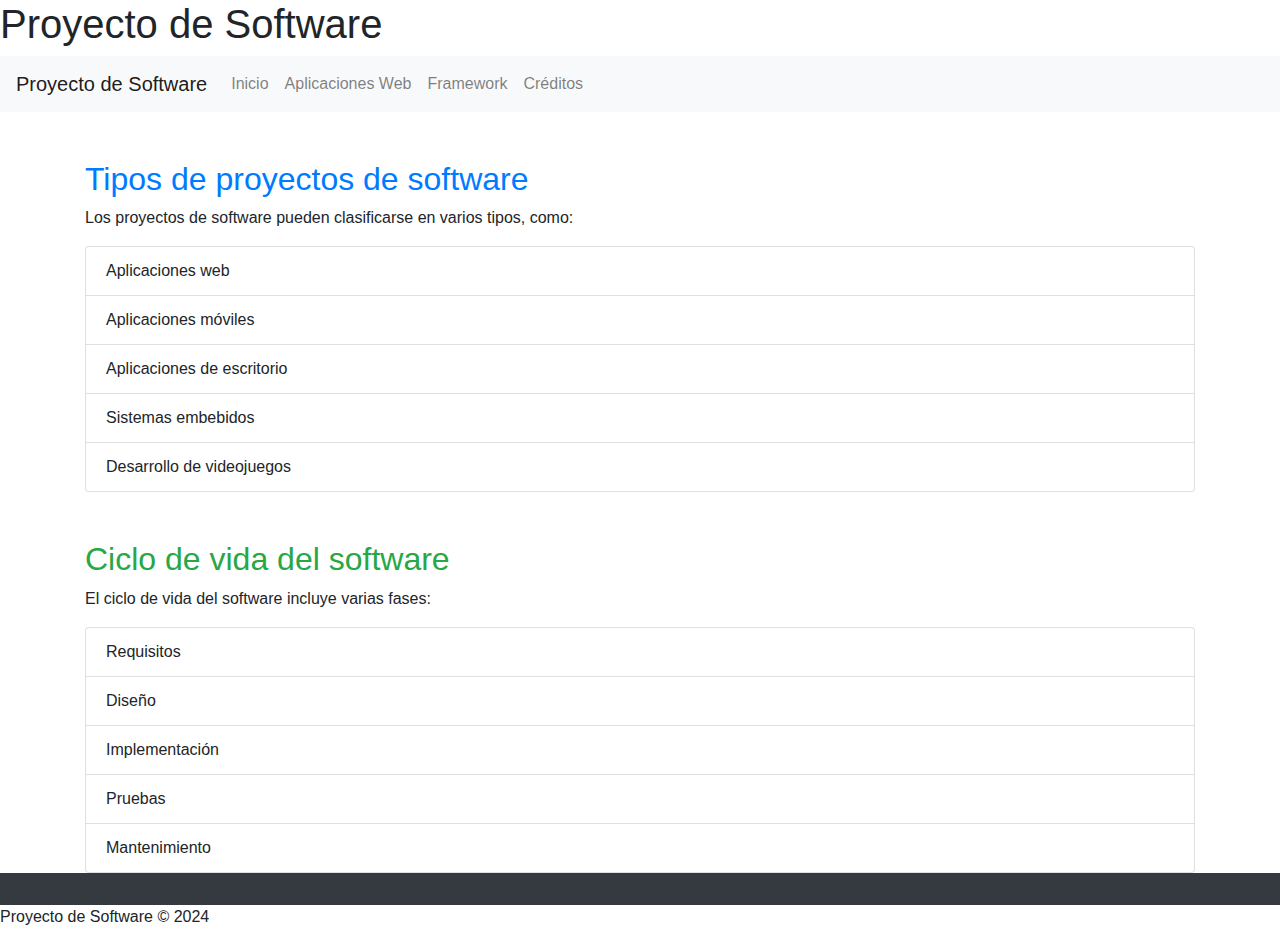
<file: index.html>
<!DOCTYPE html>
<html lang="es">
    <head>
        <meta charset="UTF-8">
        <meta name="viewport" content="width=device-width, initial-scale=1.0">
        <title>Parcial 2 Proyectos</title>
        <link href="https://stackpath.bootstrapcdn.com/bootstrap/4.5.2/css/bootstrap.min.css" rel="stylesheet">
        <link rel="stylesheet" href="css/estilos.css">
    </head>

<body>
    <header>
        <h1>Proyecto de Software</h1>
        <nav class="navbar navbar-expand-lg navbar-light bg-light">
            <a class="navbar-brand" href="index.html">Proyecto de Software</a>
            <button class="navbar-toggler" type="button" data-toggle="collapse" data-target="#navbarNav" aria-controls="navbarNav" aria-expanded="false" aria-label="Toggle navigation">
                <span class="navbar-toggler-icon"></span>
            </button>
            <div class="collapse navbar-collapse" id="navbarNav">
                <ul class="navbar-nav">
                    <li class="nav-item">
                        <a class="nav-link" href="index.html">Inicio</a>
                    </li>
                    <li class="nav-item">
                        <a class="nav-link" href="aplicaciones-web.html">Aplicaciones Web</a>
                    </li>
                    <li class="nav-item">
                        <a class="nav-link" href="framework.html">Framework</a>
                    </li>
                    <li class="nav-item">
                        <a class="nav-link" href="creditos.html">Créditos</a>
                    </li>
                </ul>
            </div>
        </nav>
    </header>


   <section class="container mt-5">
    <h2 class="text-primary">Tipos de proyectos de software</h2>
    <p>Los proyectos de software pueden clasificarse en varios tipos, como:</p>
    <ul class="list-group">
        <li class="list-group-item">Aplicaciones web</li>
        <li class="list-group-item">Aplicaciones móviles</li>
        <li class="list-group-item">Aplicaciones de escritorio</li>
        <li class="list-group-item">Sistemas embebidos</li>
        <li class="list-group-item">Desarrollo de videojuegos</li>
    </ul>
    <h2 class="text-success mt-5">Ciclo de vida del software</h2>
    <p>El ciclo de vida del software incluye varias fases:</p>
    <ol class="list-group">
        <li class="list-group-item">Requisitos</li>
        <li class="list-group-item">Diseño</li>
        <li class="list-group-item">Implementación</li>
        <li class="list-group-item">Pruebas</li>
        <li class="list-group-item">Mantenimiento</li>
    </ol>
</section>

<button onclick="topFunction()" id="topBtn" title="Ir Arriba">↑</button>

<script>
    // Mostrar botón cuando el usuario baja 20px
    window.onscroll = function() {scrollFunction()};
    
    function scrollFunction() {
        if (document.body.scrollTop > 20 || document.documentElement.scrollTop > 20) {
            document.getElementById("topBtn").style.display = "block";
        } else {
            document.getElementById("topBtn").style.display = "none";
        }
    }

    // Volver al principio de la página
    function topFunction() {
        document.body.scrollTop = 0;
        document.documentElement.scrollTop = 0;
    }
</script>

</body>
<footer class="bg-dark text-white text-center py-3"></footer>
    <p>Proyecto de Software &copy; 2024</p>
</footer>
</html>
</file>
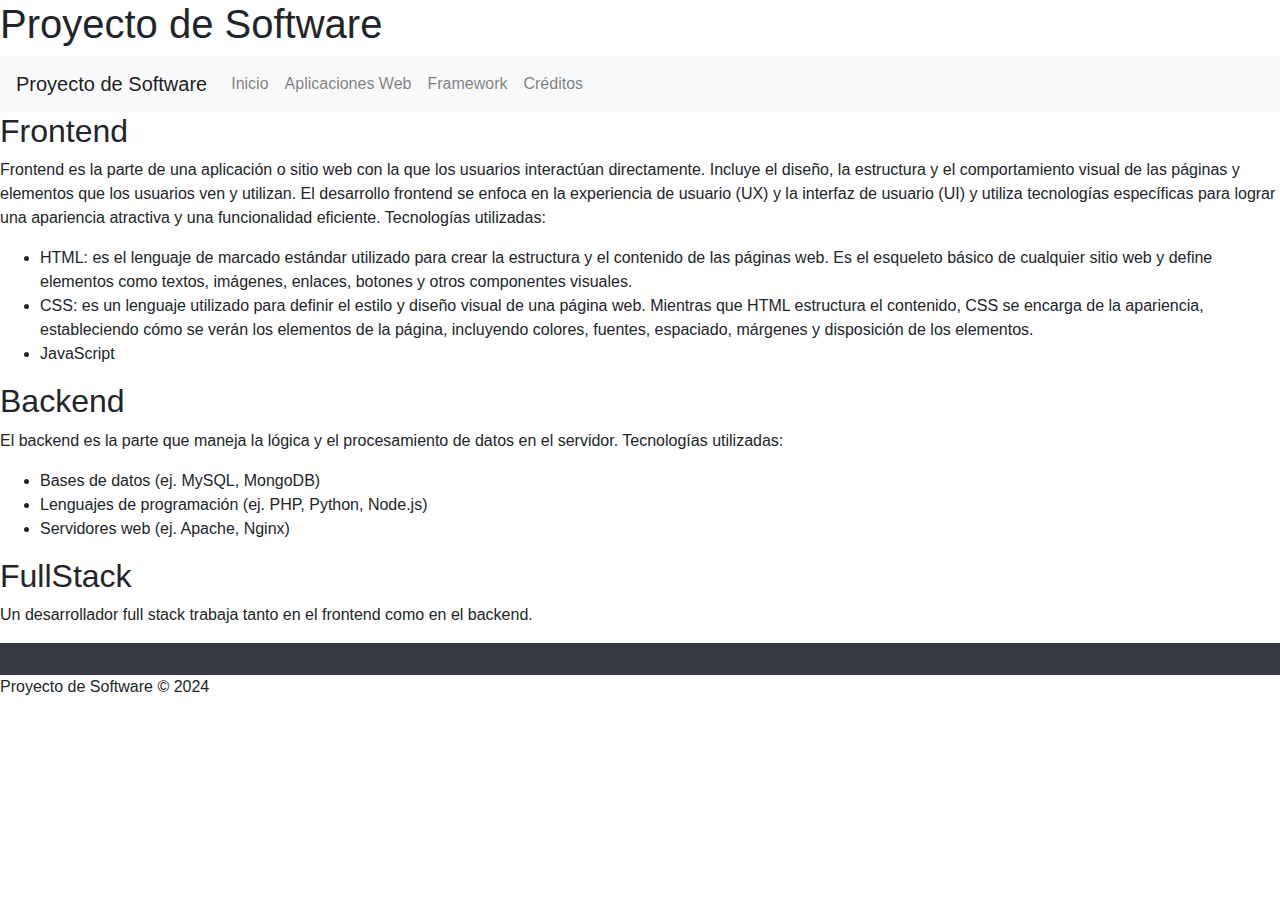
<file: aplicaciones-web.html>
<!DOCTYPE html>
<html lang="es">
    <head>
        <meta charset="UTF-8">
        <meta name="viewport" content="width=device-width, initial-scale=1.0">
        <title>Nombre del Proyecto</title>
        <link href="https://stackpath.bootstrapcdn.com/bootstrap/4.5.2/css/bootstrap.min.css" rel="stylesheet">
        <link rel="stylesheet" href="css/estilos.css">
    </head>
<body>
    <header>
        <h1>Proyecto de Software</h1>
        <nav class="navbar navbar-expand-lg navbar-light bg-light">
            <a class="navbar-brand" href="index.html">Proyecto de Software</a>
            <button class="navbar-toggler" type="button" data-toggle="collapse" data-target="#navbarNav" aria-controls="navbarNav" aria-expanded="false" aria-label="Toggle navigation">
                <span class="navbar-toggler-icon"></span>
            </button>
            <div class="collapse navbar-collapse" id="navbarNav">
                <ul class="navbar-nav">
                    <li class="nav-item">
                        <a class="nav-link" href="index.html">Inicio</a>
                    </li>
                    <li class="nav-item">
                        <a class="nav-link" href="aplicaciones-web.html">Aplicaciones Web</a>
                    </li>
                    <li class="nav-item">
                        <a class="nav-link" href="framework.html">Framework</a>
                    </li>
                    <li class="nav-item">
                        <a class="nav-link" href="creditos.html">Créditos</a>
                    </li>
                </ul>
            </div>
        </nav>
    <section>
        <h2>Frontend</h2>
        <p>Frontend es la parte de una aplicación o sitio web con la que los usuarios interactúan directamente. 
            Incluye el diseño, la estructura y el comportamiento visual de las páginas y elementos que los
             usuarios ven y utilizan. El desarrollo frontend se enfoca en la experiencia de usuario (UX) y
              la interfaz de usuario (UI) y utiliza tecnologías específicas para lograr una apariencia atractiva
               y una funcionalidad eficiente. Tecnologías utilizadas:</p>
        <ul>
            <li>HTML: es el lenguaje de marcado estándar utilizado para crear la estructura 
                y el contenido de las páginas web. Es el esqueleto básico de cualquier 
                sitio web y define elementos como textos, imágenes, enlaces, botones y otros componentes visuales.</li>
            <li>CSS: es un lenguaje utilizado para definir el estilo y diseño visual de una página web. Mientras que HTML estructura el contenido, CSS se encarga de la apariencia, estableciendo cómo se verán los elementos de la página, incluyendo colores, fuentes, espaciado, márgenes y disposición de los elementos.</li>
            <li>JavaScript</li>
        </ul>
        <h2>Backend</h2>
        <p>El backend es la parte que maneja la lógica y el procesamiento de datos en el servidor. 
            Tecnologías utilizadas:</p>
        <ul>
            <li>Bases de datos (ej. MySQL, MongoDB)</li>
            <li>Lenguajes de programación (ej. PHP, Python, Node.js)</li>
            <li>Servidores web (ej. Apache, Nginx)</li>
        </ul>
        <h2>FullStack</h2>
        <p>Un desarrollador full stack trabaja tanto en el frontend como en el backend.</p>
    </section>

    <button onclick="topFunction()" id="topBtn" title="Ir Arriba">↑</button>

<script>
    // Mostrar botón cuando el usuario baja 20px
    window.onscroll = function() {scrollFunction()};
    
    function scrollFunction() {
        if (document.body.scrollTop > 20 || document.documentElement.scrollTop > 20) {
            document.getElementById("topBtn").style.display = "block";
        } else {
            document.getElementById("topBtn").style.display = "none";
        }
    }

    // Volver al principio de la página
    function topFunction() {
        document.body.scrollTop = 0;
        document.documentElement.scrollTop = 0;
    }
</script>
</body>
<footer class="bg-dark text-white text-center py-3"></footer>
    <p>Proyecto de Software &copy; 2024</p>
</footer> 
</html>
</file>
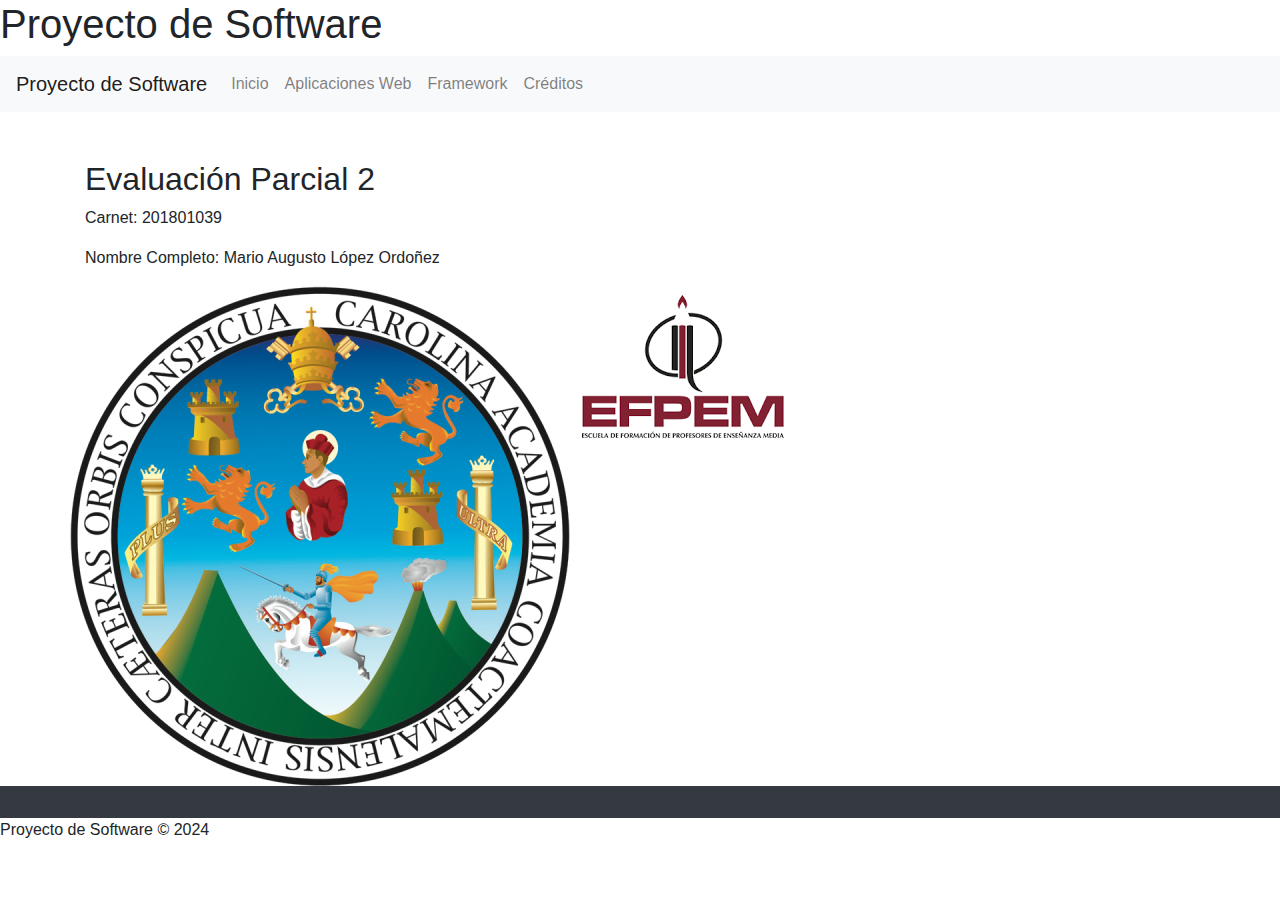
<file: creditos.html>
<!DOCTYPE html>
<html lang="es">
    <head>
        <meta charset="UTF-8">
        <meta name="viewport" content="width=device-width, initial-scale=1.0">
        <title>Evaluación parcial 2</title>
        <link href="https://stackpath.bootstrapcdn.com/bootstrap/4.5.2/css/bootstrap.min.css" rel="stylesheet">
        <link rel="stylesheet" href="css/estilos.css">
    </head>
<body>
    <header>
        <h1>Proyecto de Software</h1>
        <nav class="navbar navbar-expand-lg navbar-light bg-light">
            <a class="navbar-brand" href="index.html">Proyecto de Software</a>
            <button class="navbar-toggler" type="button" data-toggle="collapse" data-target="#navbarNav" aria-controls="navbarNav" aria-expanded="false" aria-label="Toggle navigation">
                <span class="navbar-toggler-icon"></span>
            </button>
            <div class="collapse navbar-collapse" id="navbarNav">
                <ul class="navbar-nav">
                    <li class="nav-item">
                        <a class="nav-link" href="index.html">Inicio</a>
                    </li>
                    <li class="nav-item">
                        <a class="nav-link" href="aplicaciones-web.html">Aplicaciones Web</a>
                    </li>
                    <li class="nav-item">
                        <a class="nav-link" href="framework.html">Framework</a>
                    </li>
                    <li class="nav-item">
                        <a class="nav-link" href="creditos.html">Créditos</a>
                    </li>
                </ul>
            </div>
        </nav>
    <section class="container mt-5">
        <h2>Evaluación Parcial 2</h2>
        <p>Carnet: 201801039</p>
        <p>Nombre Completo: Mario Augusto López Ordoñez</p>
        <div class="row">
            <div class="logo">
                <img src="img/logo_usac.png" class="img-fluid" alt="Logo USAC">
            </div>
            <div class="logo">
                <img src="img/logo_efpem.png" class="img-fluid" alt="Logo EFPEM">
            </div>
        </div>
    </section>

    <button onclick="topFunction()" id="topBtn" title="Ir Arriba">↑</button>

<script>
    // Mostrar botón cuando el usuario baja 20px
    window.onscroll = function() {scrollFunction()};
    
    function scrollFunction() {
        if (document.body.scrollTop > 20 || document.documentElement.scrollTop > 20) {
            document.getElementById("topBtn").style.display = "block";
        } else {
            document.getElementById("topBtn").style.display = "none";
        }
    }

    // Volver al principio de la página
    function topFunction() {
        document.body.scrollTop = 0;
        document.documentElement.scrollTop = 0;
    }
</script>
</body>
<footer class="bg-dark text-white text-center py-3"></footer>
    <p>Proyecto de Software &copy; 2024</p>
</footer>
</html>
</file>
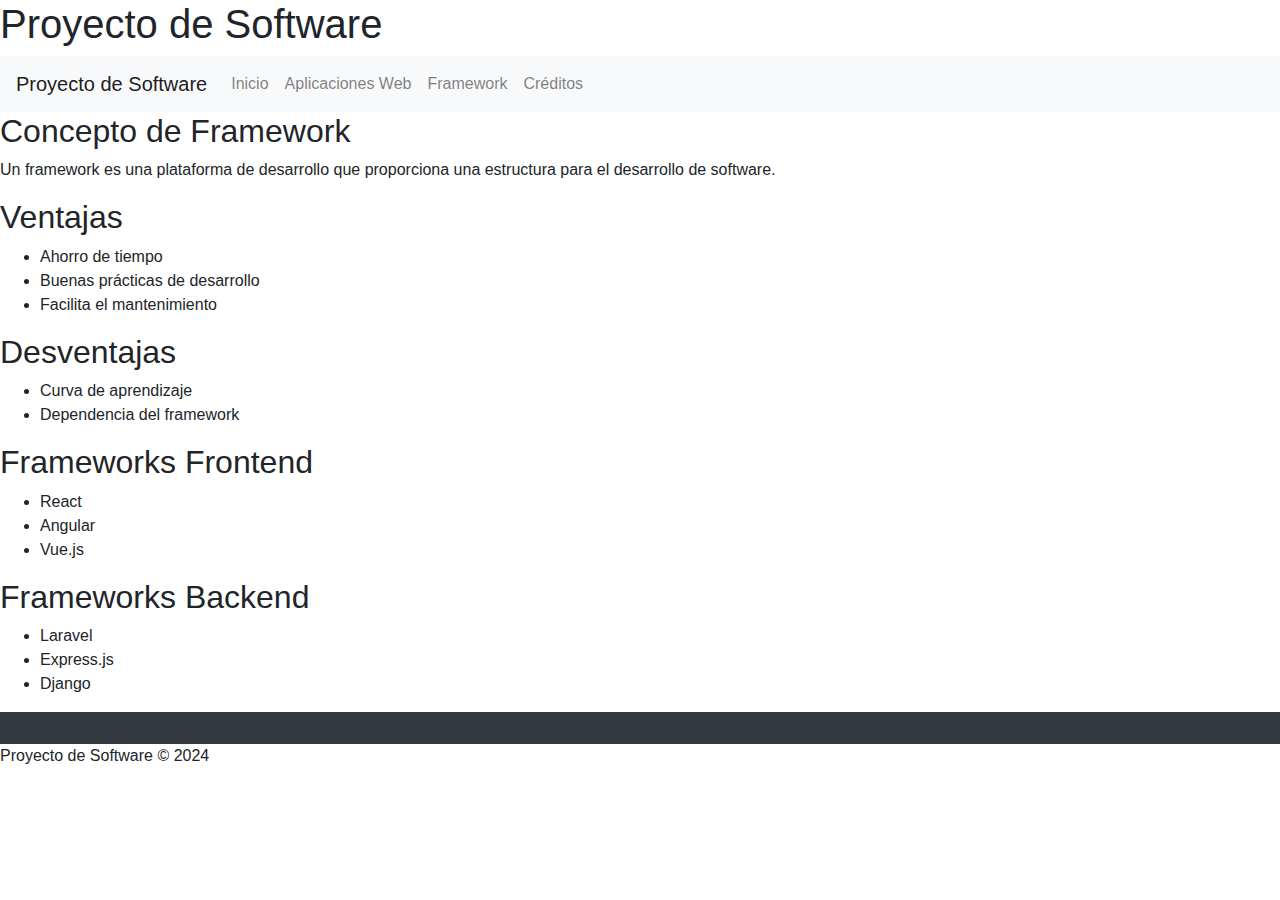
<file: framework.html>
<!DOCTYPE html>
<html lang="es">
    <head>
        <meta charset="UTF-8">
        <meta name="viewport" content="width=device-width, initial-scale=1.0">
        <title>Evaluación parcial 2</title>
        <link href="https://stackpath.bootstrapcdn.com/bootstrap/4.5.2/css/bootstrap.min.css" rel="stylesheet">
        <link rel="stylesheet" href="css/estilos.css">
    </head>
<body>
    <header>
        <h1>Proyecto de Software</h1>
        <nav class="navbar navbar-expand-lg navbar-light bg-light">
            <a class="navbar-brand" href="index.html">Proyecto de Software</a>
            <button class="navbar-toggler" type="button" data-toggle="collapse" data-target="#navbarNav" aria-controls="navbarNav" aria-expanded="false" aria-label="Toggle navigation">
                <span class="navbar-toggler-icon"></span>
            </button>
            <div class="collapse navbar-collapse" id="navbarNav">
                <ul class="navbar-nav">
                    <li class="nav-item">
                        <a class="nav-link" href="index.html">Inicio</a>
                    </li>
                    <li class="nav-item">
                        <a class="nav-link" href="aplicaciones-web.html">Aplicaciones Web</a>
                    </li>
                    <li class="nav-item">
                        <a class="nav-link" href="framework.html">Framework</a>
                    </li>
                    <li class="nav-item">
                        <a class="nav-link" href="creditos.html">Créditos</a>
                    </li>
                </ul>
            </div>
        </nav>
    <section>
        <h2>Concepto de Framework</h2>
        <p>Un framework es una plataforma de desarrollo que proporciona una estructura para el desarrollo de software.</p>
        <h2>Ventajas</h2>
        <ul>
            <li>Ahorro de tiempo</li>
            <li>Buenas prácticas de desarrollo</li>
            <li>Facilita el mantenimiento</li>
        </ul>
        <h2>Desventajas</h2>
        <ul>
            <li>Curva de aprendizaje</li>
            <li>Dependencia del framework</li>
        </ul>
        <h2>Frameworks Frontend</h2>
        <ul>
            <li>React</li>
            <li>Angular</li>
            <li>Vue.js</li>
        </ul>
        <h2>Frameworks Backend</h2>
        <ul>
            <li>Laravel</li>
            <li>Express.js</li>
            <li>Django</li>
        </ul>
    </section>

    <button onclick="topFunction()" id="topBtn" title="Ir Arriba">↑</button>

<script>
    // Mostrar botón cuando el usuario baja 20px
    window.onscroll = function() {scrollFunction()};
    
    function scrollFunction() {
        if (document.body.scrollTop > 20 || document.documentElement.scrollTop > 20) {
            document.getElementById("topBtn").style.display = "block";
        } else {
            document.getElementById("topBtn").style.display = "none";
        }
    }

    // Volver al principio de la página
    function topFunction() {
        document.body.scrollTop = 0;
        document.documentElement.scrollTop = 0;
    }
</script>
</body>
<footer class="bg-dark text-white text-center py-3"></footer>
    <p>Proyecto de Software &copy; 2024</p>
</footer>
</html>
</file>
<file: css/estilos.css>
#topBtn {
    display: none; /* Oculto por defecto */
    position: fixed; /* Fijar en la pantalla */
    bottom: 20px; /* Distancia desde abajo */
    right: 30px; /* Distancia desde la derecha */
    z-index: 99; /* Asegurar que esté por encima de otros elementos */
    border: none; /* Sin borde */
    outline: none; /* Sin contorno */
    background-color: #007bff; /* Color de fondo */
    color: white; /* Color del texto */
    cursor: pointer; /* Cambia a cursor de mano */
    padding: 15px; /* Espaciado interior */
    border-radius: 10px; /* Bordes redondeados */
    font-size: 18px; /* Tamaño del texto */
}

#topBtn:hover {
    background-color: #555; /* Cambia el color al pasar el cursor */
}

a {
    transition: color 0.3s ease; /* Transición suave de color */
}

a:hover {
    color: #007bff; /* Cambia a color azul cuando el mouse está sobre el enlace */
}
</file>
